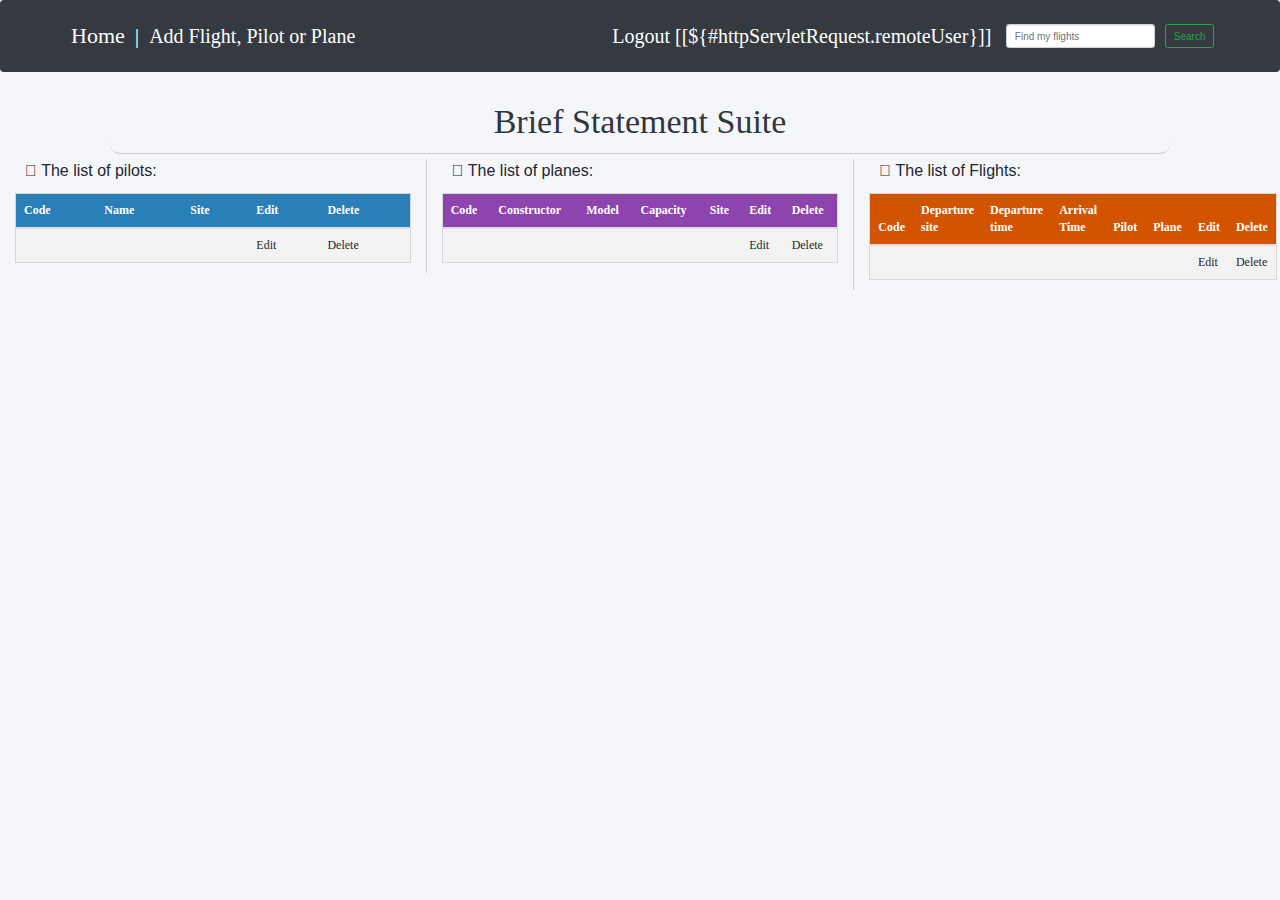
<file: src/main/resources/templates/index.html>
<!DOCTYPE html>
<html xmlns:th="http://www.thymeleaf.org"
	xmlns:layout="http://www.ultraq.net.nz/thymeleaf/layout"
	layout:decorator="layout">
<head>
<meta charset="utf-8" />
<title>Aeroport</title>
<link rel="stylesheet" type="text/css"
	href="../static/css/bootstrap.min.css"
	th:href="@{css/bootstrap.min.css}" />

<link rel="stylesheet" type="text/css" href="../static/css/style.css"
	th:href="@{/css/style.css}" />

<link rel="stylesheet" type="text/css"
	href="../static/css/fontawesome.min.css"
	th:href="@{css/fontawesome.min.css}" />
<link rel="stylesheet"
	href="https://stackpath.bootstrapcdn.com/bootstrap/4.3.1/css/bootstrap.min.css"
	integrity="sha384-ggOyR0iXCbMQv3Xipma34MD+dH/1fQ784/j6cY/iJTQUOhcWr7x9JvoRxT2MZw1T"
	crossorigin="anonymous">
<link rel="stylesheet"
	href="https://use.fontawesome.com/releases/v5.8.2/css/all.css"
	integrity="sha384-oS3vJWv+0UjzBfQzYUhtDYW+Pj2yciDJxpsK1OYPAYjqT085Qq/1cq5FLXAZQ7Ay"
	crossorigin="anonymous">

</head>
<body style="background-color: #f5f6fa;">

	<nav style="padding: 0px 50px;"
		class="navbar navbar-expand-lg navbar-light bg-dark">
		<button class="navbar-toggler" type="button" data-toggle="collapse"
			data-target="#navbarText" aria-controls="navbarText"
			aria-expanded="false" aria-label="Toggle navigation">
			<span class="navbar-toggler-icon"></span>
		</button>
		<div class="collapse navbar-collapse" id="navbarText">
			<ul class="navbar-nav mr-auto">
				<li class="nav-item"><a
					style="color: #FFF; font-size: 22px !important; font-family: initial;"
					class="nav-link" th:href="@{/}"> Home</a></li>
				<li class="nav-item"><a
					style="color: #FFF; font-size: 22px !important; font-family: initial;"
					class="nav-link">|</a></li>
				<li class="nav-item"><a
					style="color: #FFF; font-size: 20px !important; font-family: initial;"
					class="nav-link" th:href="@{/admin/form}"> Add Flight, Pilot or Plane <span
						class="sr-only">(current)</span></a></li>
			</ul>
			<span class="navbar-text"> <a
				style="color: #FFF; font-size: 20px !important; font-family: initial;"
				th:href="@{/login?logout}" th:inline="text"> Logout
					[[${#httpServletRequest.remoteUser}]] </a>
			</span>
			<form class="form-inline my-2 my-lg-0" th:action="@{/pilot}" method="get">
      <input  class="form-control mr-sm-3" th:value="${code}" name="code" type="search" 
                     placeholder="Find my flights" aria-label="Search">
      <button class="btn btn-outline-success my-2 my-sm-0" type="submit">Search</button>
    </form>
		</div>
	</nav>


        <div class="container">    
          <h6 class="h2" style="border-bottom: 1px solid #ccc;">Brief Statement Suite</h6>

         </div> 
       
		

		<div class="col-lg-4" style="border-right: 1px solid #ccc;">
			<p style="font-size: 16px; padding-left: 10px; color: #1e272e;">
				<i class="fas fa-list-ul"></i> The list of pilots:
			</p>

			<table class="table table-striped"
				style="background: #ffffff; color: #1e272e; border: 1px solid #d7d7d7; font-size: 12px; font-family: initial;">
				<thead style="background: #2980b9; color: #ffffff;">
					<tr>
						<th scope="col">Code</th>
						<th scope="col">Name</th>
						<th scope="col">Site</th>
						<th scope="col">Edit</th>
						<th scope="col">Delete</th>
					</tr>
				</thead>
				<tbody>
					<tr th:each="p : ${listPilots}">
						<td th:text="${p.code}"></td>
						<td th:text="${p.name}"></td>
						<td th:text="${p.site}"></td>
						<td><a th:href="@{/admin/editPilot(id=${p.id})}">Edit</a></td>
						<td><a onClick="return confirm('Are you sure?')"
							th:href="@{/admin/deletePilot(id=${p.id})}">Delete</a></td>
					</tr>
				</tbody>
			</table>
		</div>

		<div class="col-lg-4">
			<p style="font-size: 16px; padding-left: 10px; color: #1e272e;">
				<i class="fas fa-list-ul"></i> The list of planes:
			</p>
			<table class="table table-striped"
				style="background: #ffffff; color: #1e272e; border: 1px solid #d7d7d7; font-size: 12px; font-family: initial;">
				<thead style="background: #8e44ad; color: #ffffff;">
					<tr>
						<th scope="col">Code</th>
						<th scope="col">Constructor</th>
						<th scope="col">Model</th>
						<th scope="col">Capacity</th>
						<th scope="col">Site</th>
						<th scope="col">Edit</th>
						<th scope="col">Delete</th>
					</tr>
				</thead>
				<tbody>
					<tr th:each="a : ${listPlanes}">
						<td th:text="${a.code}"></td>
						<td th:text="${a.constructor}"></td>
						<td th:text="${a.model}"></td>
						<td th:text="${a.capacity}"></td>
						<td th:text="${a.site}"></td>
						<td><a th:href="@{/admin/editPlane(id=${a.id})}">Edit</a></td>
						<td><a onClick="return confirm('Are you sure?')"
							th:href="@{/admin/deletePlane(id=${a.id})}">Delete</a></td>
					</tr>
				</tbody>
			</table>
		</div>


		<div class="col-lg-4" style="border-left: 1px solid #ccc;">
			<p style="font-size: 16px; padding-left: 10px; color: #1e272e;">
				<i class="fas fa-list-ul"></i> The list of Flights:
			</p>

			<table class="table table-striped"
				style="background: #ffffff; color: #1e272e; border: 1px solid #d7d7d7; font-size: 12px; font-family: initial;">

				<thead style="background: #d35400; color: #ffffff;">
					<tr>
						<th scope="col">Code</th>
						<th scope="col">Departure site</th>
						<th scope="col">Departure time</th>
						<th scope="col">Arrival Time</th>
						<th scope="col">Pilot</th>
						<th scope="col">Plane</th>
						<th scope="col">Edit</th>
						<th scope="col">Delete</th>
					</tr>
				</thead>
				<tbody>
					<tr th:each="v : ${listFlights}">
						<td th:text="${v.code}"></td>
						<td th:text="${v.arrivalSite}"></td>
						<td th:text="${v.departureTime}"></td>
						<td th:text="${v.timeArrival}"></td>
						<td th:text="${v.pilotCode}"></td>
						<td th:text="${v.planeCode}"></td>
						<td><a th:href="@{/admin/editFlight(id=${v.id})}">Edit</a></td>
						<td><a onClick="return confirm('Are you sure?')"
						th:href="@{/admin/deleteFlight(id=${v.id})}">Delete</a></td>
					</tr>
				</tbody>
			</table>
		</div>


	</div>


	<script src="https://code.jquery.com/jquery-3.3.1.slim.min.js"
		integrity="sha384-q8i/X+965DzO0rT7abK41JStQIAqVgRVzpbzo5smXKp4YfRvH+8abtTE1Pi6jizo"
		crossorigin="anonymous"></script>
	<script
		src="https://cdnjs.cloudflare.com/ajax/libs/popper.js/1.14.7/umd/popper.min.js"
		integrity="sha384-UO2eT0CpHqdSJQ6hJty5KVphtPhzWj9WO1clHTMGa3JDZwrnQq4sF86dIHNDz0W1"
		crossorigin="anonymous"></script>
	<script
		src="https://stackpath.bootstrapcdn.com/bootstrap/4.3.1/js/bootstrap.min.js"
		integrity="sha384-JjSmVgyd0p3pXB1rRibZUAYoIIy6OrQ6VrjIEaFf/nJGzIxFDsf4x0xIM+B07jRM"
		crossorigin="anonymous"></script>
</body>
</html>
</file>
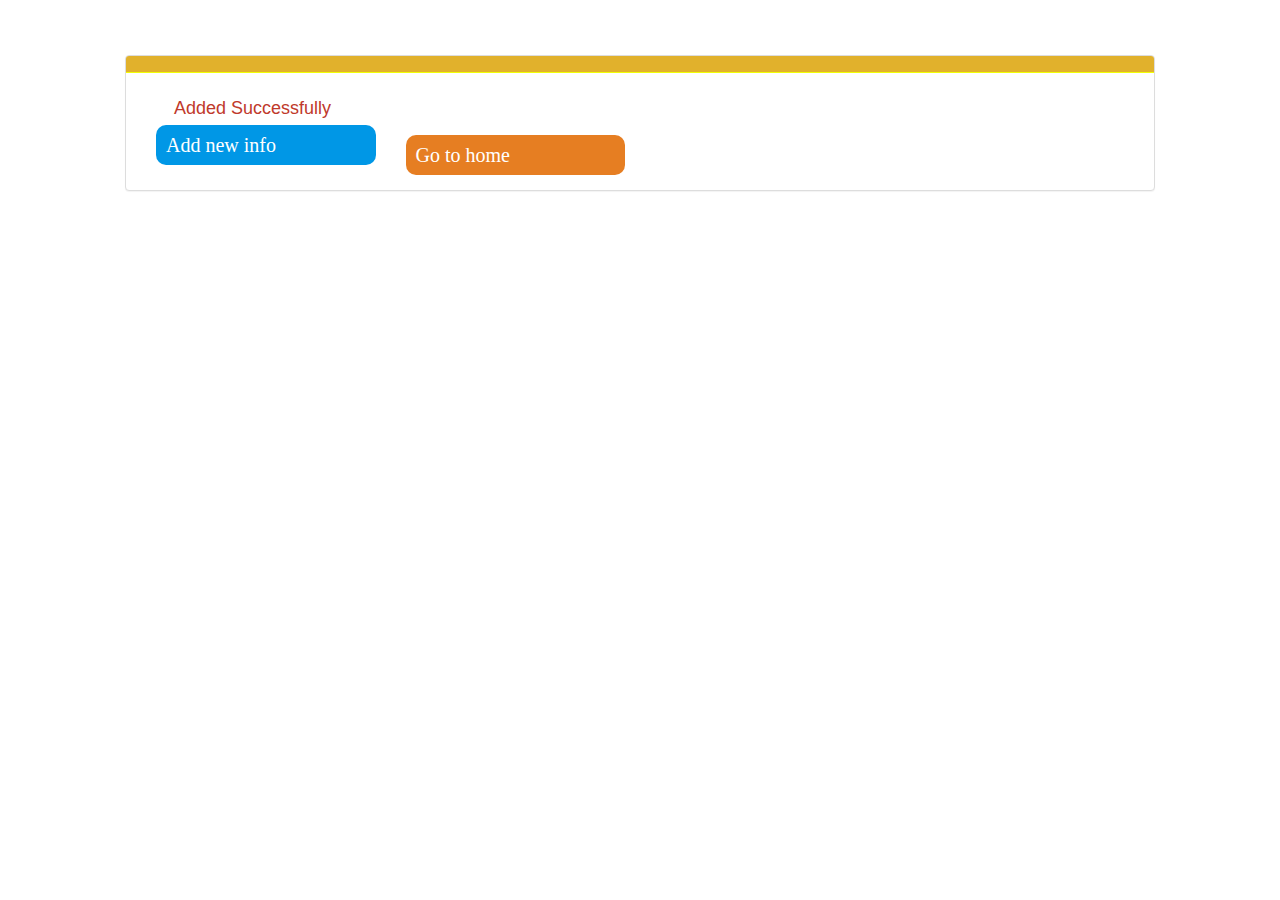
<file: src/main/resources/templates/confirm.html>
<!DOCTYPE html>
<html xmlns:th="http://www.thymeleaf.org"
	xmlns:layout="http://www.ultraq.net.nz/thymeleaf/layout"
	layout:decorator="layout">
<head>
<meta charset="utf-8" />
<title>Confirm</title>
<link rel="stylesheet" type="text/css"
	href="../static/css/bootstrap.min.css"
	th:href="@{css/bootstrap.min.css}" />

<link rel="stylesheet" type="text/css" href="../static/css/style.css"
	th:href="@{/css/style.css}" />

<link rel="stylesheet" type="text/css"
	href="../static/css/fontawesome.min.css"
	th:href="@{css/fontawesome.min.css}" />
<link rel="stylesheet"
	href="https://stackpath.bootstrapcdn.com/bootstrap/4.3.1/css/bootstrap.min.css"
	integrity="sha384-ggOyR0iXCbMQv3Xipma34MD+dH/1fQ784/j6cY/iJTQUOhcWr7x9JvoRxT2MZw1T"
	crossorigin="anonymous">

</head>
<body>
	<div layout:fragment="content">
		<div class="container">
			<br />
			<div class="panel panel-default">
				<div class="panel-heading" id="head-title"></div>
				<div class="panel-body">
					<h2 class="red" style="margin-top: 10px;">Added Successfully</h2>
					<div class="col-lg-3">
						<a
							style="color: #FFF; border-radius: 10px; background: #0097e6; font-size: 20px !important; font-family: initial;"
							class="nav-link" th:href="@{/admin/form}">Add new info</a>
					</div>
					<div class="col-lg-3">
						<a
							style="color: #FFF; margin-top: 10px; border-radius: 10px; background: #e67e22; font-size: 20px !important; font-family: initial;"
							class="nav-link" th:href="@{/}">Go to home</a>
					</div>
				</div>
			</div>
		</div>
	</div>
	<script src="https://code.jquery.com/jquery-3.3.1.slim.min.js"
		integrity="sha384-q8i/X+965DzO0rT7abK41JStQIAqVgRVzpbzo5smXKp4YfRvH+8abtTE1Pi6jizo"
		crossorigin="anonymous"></script>
	<script
		src="https://cdnjs.cloudflare.com/ajax/libs/popper.js/1.14.7/umd/popper.min.js"
		integrity="sha384-UO2eT0CpHqdSJQ6hJty5KVphtPhzWj9WO1clHTMGa3JDZwrnQq4sF86dIHNDz0W1"
		crossorigin="anonymous"></script>
	<script
		src="https://stackpath.bootstrapcdn.com/bootstrap/4.3.1/js/bootstrap.min.js"
		integrity="sha384-JjSmVgyd0p3pXB1rRibZUAYoIIy6OrQ6VrjIEaFf/nJGzIxFDsf4x0xIM+B07jRM"
		crossorigin="anonymous"></script>

</body>
</html>
</file>
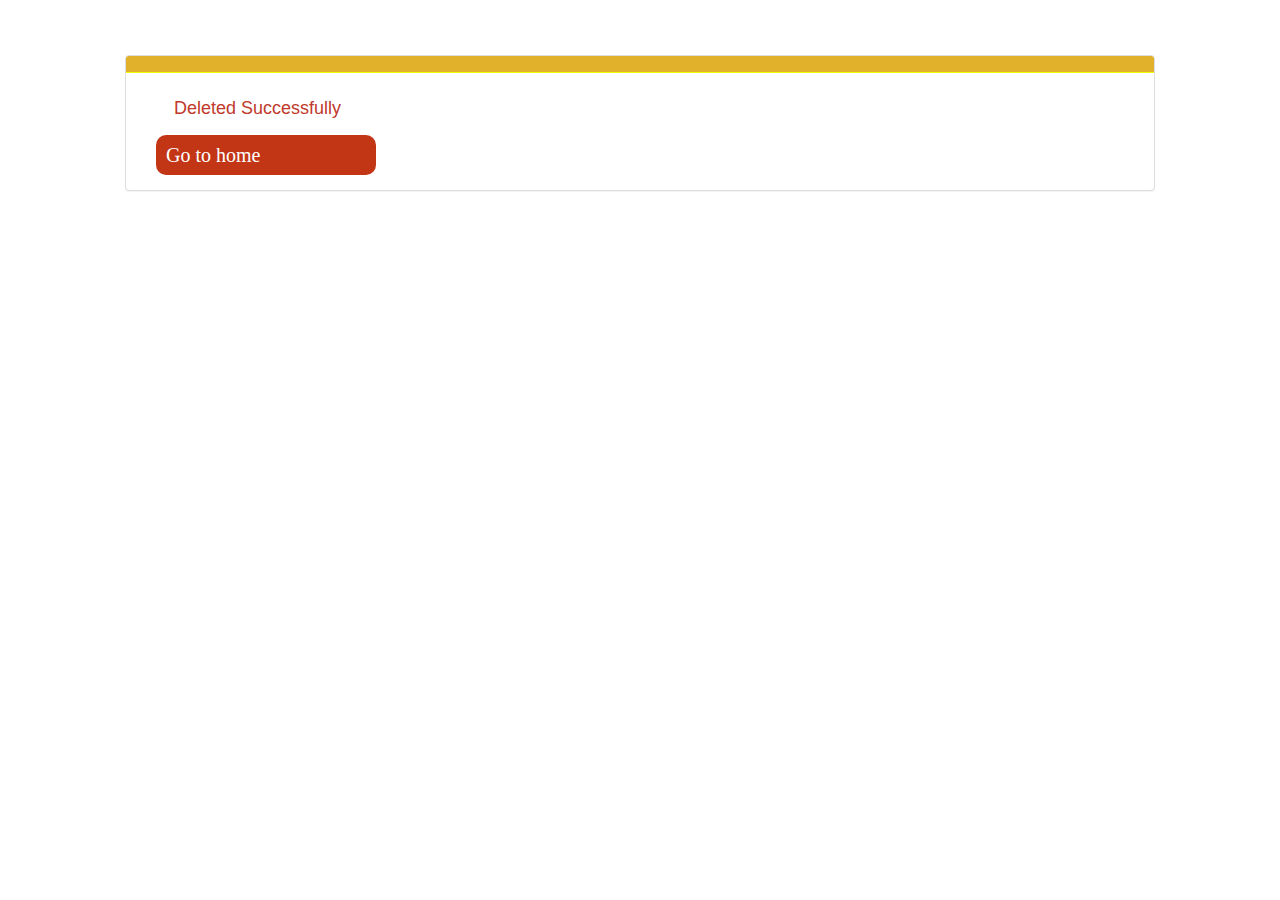
<file: src/main/resources/templates/confirmdel.html>
<!DOCTYPE html>
<html xmlns:th="http://www.thymeleaf.org"
	xmlns:layout="http://www.ultraq.net.nz/thymeleaf/layout"
	layout:decorator="layout">
<head>
<meta charset="utf-8" />
<title>404</title>
<link rel="stylesheet" type="text/css"
	href="../static/css/bootstrap.min.css"
	th:href="@{css/bootstrap.min.css}" />

<link rel="stylesheet" type="text/css" href="../static/css/style.css"
	th:href="@{/css/style.css}" />

<link rel="stylesheet" type="text/css"
	href="../static/css/fontawesome.min.css"
	th:href="@{css/fontawesome.min.css}" />
<link rel="stylesheet"
	href="https://stackpath.bootstrapcdn.com/bootstrap/4.3.1/css/bootstrap.min.css"
	integrity="sha384-ggOyR0iXCbMQv3Xipma34MD+dH/1fQ784/j6cY/iJTQUOhcWr7x9JvoRxT2MZw1T"
	crossorigin="anonymous">

</head>
<body>
	<div layout:fragment="content">
		<div class="container">
			<br />
			<div class="panel panel-default">
				<div class="panel-heading" id="head-title"></div>
				<div class="panel-body">
					<h2 class="red" style="margin-top: 10px;">Deleted Successfully</h2>
					<div class="col-lg-3">
						<a
							style="color: #FFF; margin-top: 10px; border-radius: 10px; background: #c23616; font-size: 20px !important; font-family: initial;"
							class="nav-link" th:href="@{/}">Go to home</a>
					</div>

				</div>
			</div>
		</div>
	</div>
	<script src="https://code.jquery.com/jquery-3.3.1.slim.min.js"
		integrity="sha384-q8i/X+965DzO0rT7abK41JStQIAqVgRVzpbzo5smXKp4YfRvH+8abtTE1Pi6jizo"
		crossorigin="anonymous"></script>
	<script
		src="https://cdnjs.cloudflare.com/ajax/libs/popper.js/1.14.7/umd/popper.min.js"
		integrity="sha384-UO2eT0CpHqdSJQ6hJty5KVphtPhzWj9WO1clHTMGa3JDZwrnQq4sF86dIHNDz0W1"
		crossorigin="anonymous"></script>
	<script
		src="https://stackpath.bootstrapcdn.com/bootstrap/4.3.1/js/bootstrap.min.js"
		integrity="sha384-JjSmVgyd0p3pXB1rRibZUAYoIIy6OrQ6VrjIEaFf/nJGzIxFDsf4x0xIM+B07jRM"
		crossorigin="anonymous"></script>

</body>
</html>
</file>
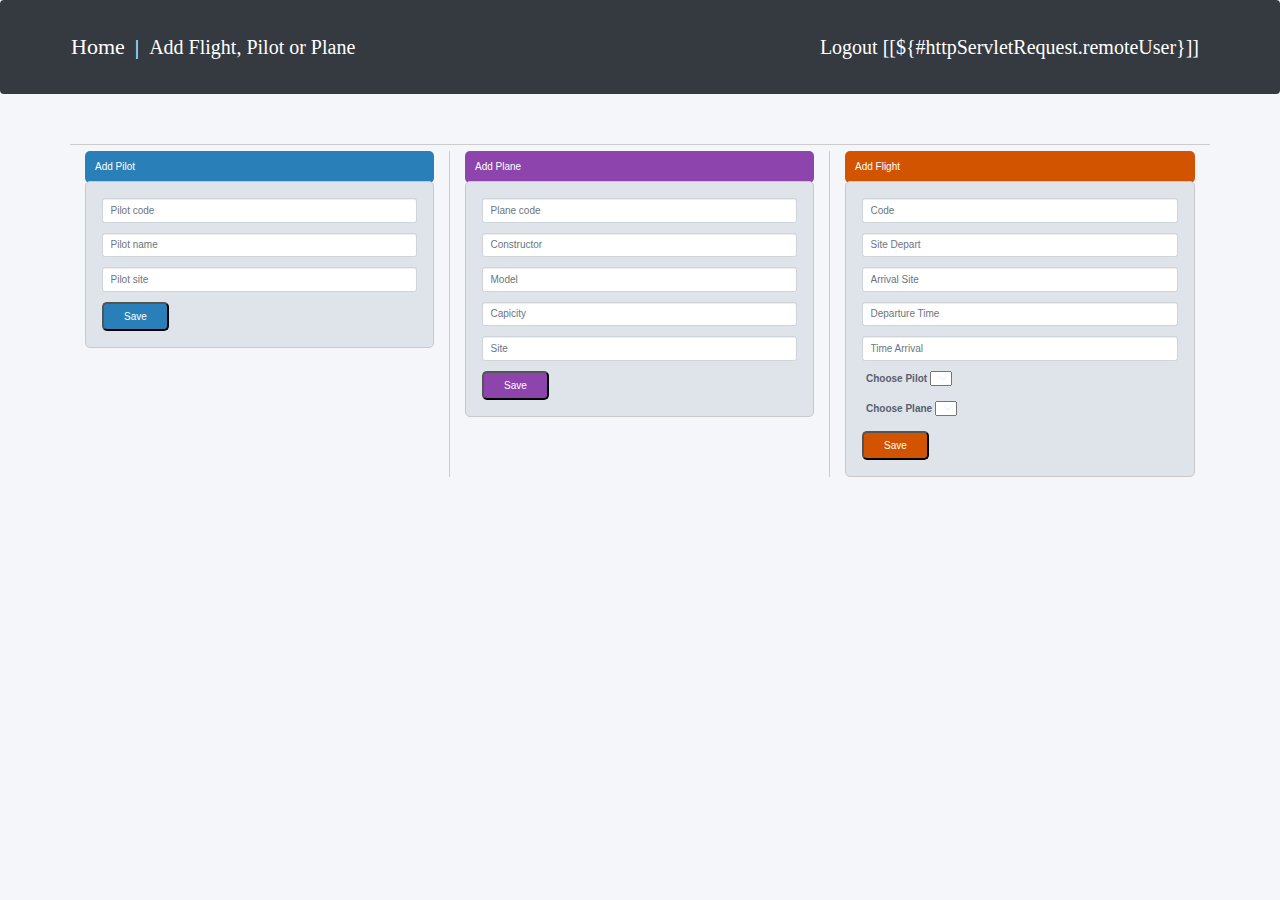
<file: src/main/resources/templates/form.html>
<!DOCTYPE html>
<html xmlns:th="http://www.thymeleaf.org" 
xmlns:layout="http://www.ultraq.net.nz/thymeleaf/layout"
layout:decorator="layout">
<head>
<meta charset="utf-8" />
<title>Forms</title>
<link rel="stylesheet" type="text/css" 
href="../static/css/bootstrap.min.css"
th:href="@{css/bootstrap.min.css}"/>

<link rel="stylesheet" type="text/css" 
href="../static/css/style.css"
th:href="@{/css/style.css}"/>

<link rel="stylesheet" type="text/css" 
href="../static/css/fontawesome.min.css"
th:href="@{css/fontawesome.min.css}"/>
<link rel="stylesheet" href="https://stackpath.bootstrapcdn.com/bootstrap/4.3.1/css/bootstrap.min.css" integrity="sha384-ggOyR0iXCbMQv3Xipma34MD+dH/1fQ784/j6cY/iJTQUOhcWr7x9JvoRxT2MZw1T" crossorigin="anonymous">

</head>
<body style="background-color: #f5f6fa;">

<nav style="padding: 11px 50px;" class="navbar navbar-expand-lg navbar-light bg-dark">
  <button class="navbar-toggler" type="button" data-toggle="collapse" data-target="#navbarText" aria-controls="navbarText" aria-expanded="false" aria-label="Toggle navigation">
    <span class="navbar-toggler-icon"></span>
  </button>
  <div class="collapse navbar-collapse" id="navbarText">
    <ul class="navbar-nav mr-auto">
        <li class="nav-item">
                <a style="color:#FFF; font-size: 22px !important; font-family: initial;" class="nav-link" th:href="@{/}"> Home</a> 
       </li>
        <li class="nav-item">
         <a style="color:#FFF; font-size: 22px !important; font-family: initial;" class="nav-link">|</a> 
       </li>
      <li class="nav-item">
        <a style="color:#FFF; font-size: 20px !important; font-family: initial;" class="nav-link" th:href="@{/admin/form}">Add Flight, Pilot or Plane <span class="sr-only">(current)</span></a>
      </li>
    </ul>
    <span class="navbar-text">
      <a style="color:#FFF; font-size: 20px !important; font-family: initial;" th:href="@{/login?logout}" th:inline="text"> Logout
     [[${#httpServletRequest.remoteUser}]]
     </a>
    </span>
  </div>
</nav>


<div id="addInfo" style="padding: 30px 0; color: #ffffff">
<div class="container">
  <div class="row" style="border-top: 1px solid #ccc; padding-top: 6px;">
         
         
          <div class="col-lg-4 containers" style="border-right: 1px solid #ccc;">
          <h6 style="background:  #2980b9; padding: 10px; border-radius: 5px;">Add Pilot</h6>
          <form th:action="@{/admin/savePilot}" method="post" style="background: #dfe4ea; border: 1px solid #c8c8c8; margin-top: -7px; padding: 16px; border-radius: 5px; color: aliceblue;">
           <div class="form-group">
          <input class="form-control" type="text" name="code" th:value="${pilot.code}" placeholder="Pilot code"/>
        </div>
           <div class="form-group">
          <input class="form-control" type="text" name="name" th:value="${pilot.name}" placeholder="Pilot name"/>
        </div>
         <div class="form-group">
          <input class="form-control" type="text" name="site" th:value="${pilot.site}" placeholder="Pilot site"/>
        </div>
       <button style="color: #f7f1e3; background-color: #2980b9; !important; color: #FFF; padding: 5px 20px; border-radius: 5px;" type="submit">Save</button>
       </form>
         </div>     
                  
          <div class="col-lg-4 containers" style="border-right: 1px solid #ccc;">
          <h6 style="background: #8e44ad; padding: 10px; border-radius: 5px;">Add Plane</h6>
        <form th:action="@{/admin/savePlane}" method="post" style="background: #dfe4ea; border: 1px solid #c8c8c8; margin-top: -7px; padding: 16px; border-radius: 5px; color: aliceblue;">
         <div class="form-group">
          <input class="form-control" type="text" name="code" th:value="${plane.code}" placeholder="Plane code"/>
        </div>
        <div class="form-group">
          <input class="form-control" type="text" name="constructor" th:value="${plane.constructor}" placeholder="Constructor"/>
        </div>
           <div class="form-group">
          <input class="form-control" type="text" name="model" th:value="${plane.model}" placeholder="Model"/>
        </div>
          <div class="form-group">
          <input class="form-control" type="text" name="capacity" th:value="${plane.capacity}" placeholder="Capicity"/>
        </div>
         <div class="form-group">
          <input class="form-control" type="text" name="site" th:value="${plane.site}" placeholder="Site"/>
        </div>
       <button style="color: #f7f1e3; background-color: #8e44ad; !important; color: #FFF; padding: 5px 20px; border-radius: 5px;" type="submit">Save</button>
       </form>
         </div>
         
               <div class="col-lg-4 containers">
        <h6 style="background: #d35400; padding: 10px; border-radius: 5px;">Add Flight</h6>
					<form th:action="@{/admin/saveFlight}" method="post"
						style="background: #dfe4ea; border: 1px solid #c8c8c8; margin-top: -7px; padding: 16px; border-radius: 5px; color: aliceblue;">

						<div class="form-group">
							<input class="form-control" type="text" name="code"
								th:value="${flight.code}" placeholder="Code" />
						</div>

						<div class="form-group">
							<input class="form-control" type="text" name="siteDepart"
								th:value="${flight.siteDepart}" placeholder="Site Depart" />
						</div>

						<div class="form-group">
							<input class="form-control" type="text" name="arrivalSite"
								th:value="${flight.arrivalSite}" placeholder="Arrival Site" />
						</div>

						<div class="form-group">
							<input class="form-control" type="text" name="departureTime"
								th:value="${flight.departureTime}" placeholder="Departure Time" />
						</div>

						<div class="form-group">
							<input class="form-control" type="text" name="timeArrival"
								th:value="${flight.timeArrival}" placeholder="Time Arrival" />
						</div>

						<div class="form-group">
							<label for="pilot" style="color: #57606f; margin-left: 4px;">Choose
								Pilot</label> <select id="pilot" name="pilotCode">
								<option th:each="pilot : ${pilots}" th:value="${pilot.code}"
									th:text="${pilot.code}"></option>
							</select>
						</div>

						<div class="form-group">
							<label for="plane" style="color: #57606f; margin-left: 4px;">Choose
								Plane</label> <select id="plane" name="planeCode">
								<option th:each="plane : ${planes}" th:value="${plane.code}"
									th:text="${plane.code}"></option>
							</select>
						</div>

						<button
							style="color: #f7f1e3; background-color: #d35400; ! important; color: #fff; padding: 5px 20px; border-radius: 5px;"
							type="submit">Save</button>
					</form>
				</div>
         
         

    </div>
    </div></div>


<script src="https://code.jquery.com/jquery-3.3.1.slim.min.js" integrity="sha384-q8i/X+965DzO0rT7abK41JStQIAqVgRVzpbzo5smXKp4YfRvH+8abtTE1Pi6jizo" crossorigin="anonymous"></script>
<script src="https://cdnjs.cloudflare.com/ajax/libs/popper.js/1.14.7/umd/popper.min.js" integrity="sha384-UO2eT0CpHqdSJQ6hJty5KVphtPhzWj9WO1clHTMGa3JDZwrnQq4sF86dIHNDz0W1" crossorigin="anonymous"></script>
<script src="https://stackpath.bootstrapcdn.com/bootstrap/4.3.1/js/bootstrap.min.js" integrity="sha384-JjSmVgyd0p3pXB1rRibZUAYoIIy6OrQ6VrjIEaFf/nJGzIxFDsf4x0xIM+B07jRM" crossorigin="anonymous"></script>
</body>
</html>
</file>
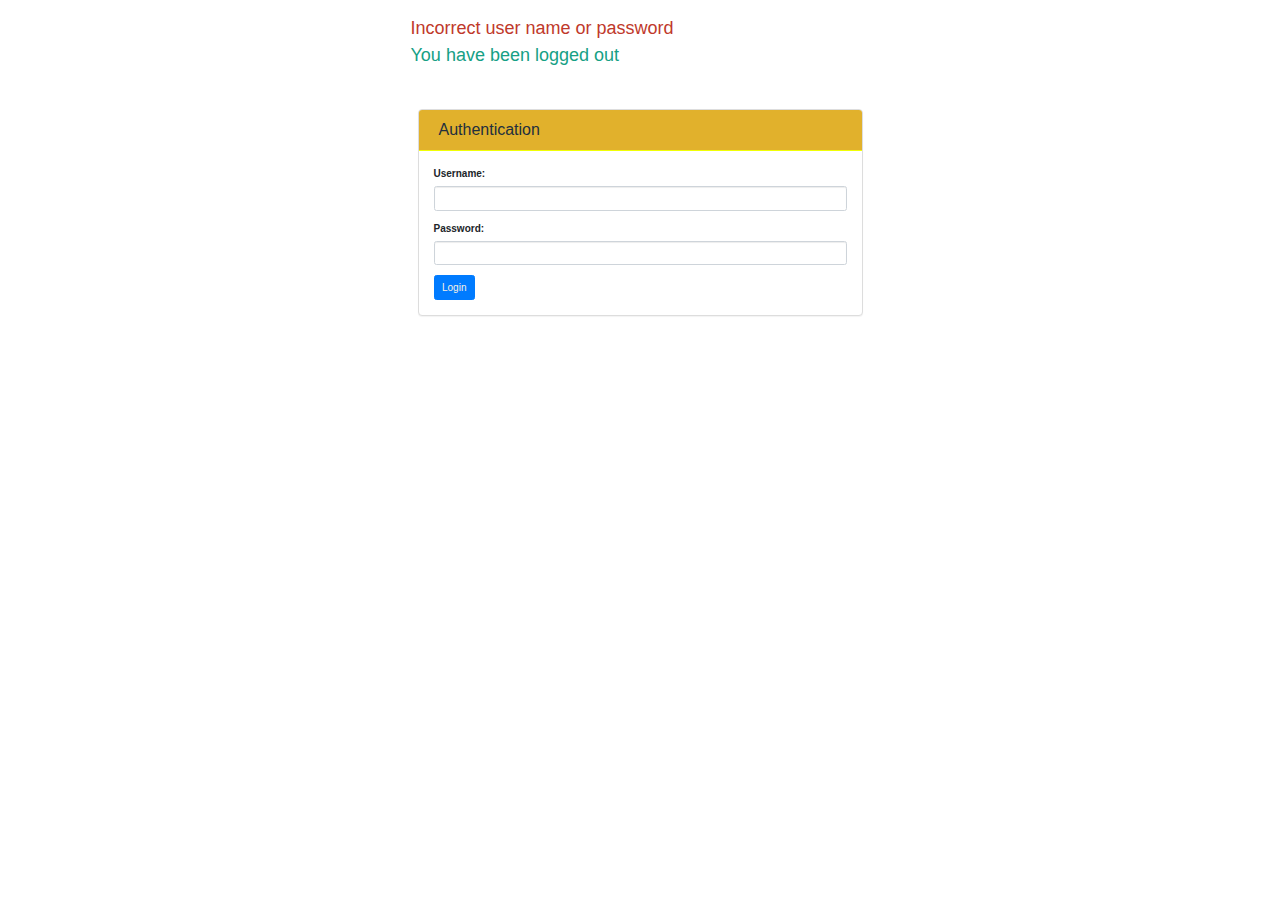
<file: src/main/resources/templates/login.html>
<!DOCTYPE html>
<html xmlns:th="http://www.thymeleaf.org">
<head>
<meta charset="utf-8" />
<title>Login</title>
<link rel="stylesheet" type="text/css"
	href="../static/css/bootstrap.min.css"
	th:href="@{css/bootstrap.min.css}" />

<link rel="stylesheet" type="text/css" href="../static/css/style.css"
	th:href="@{css/style.css}" />
<link rel="stylesheet"
	href="https://stackpath.bootstrapcdn.com/bootstrap/4.3.1/css/bootstrap.min.css"
	integrity="sha384-ggOyR0iXCbMQv3Xipma34MD+dH/1fQ784/j6cY/iJTQUOhcWr7x9JvoRxT2MZw1T"
	crossorigin="anonymous">

</head>
<body>

	<div class="container">
		<div class="col-md-6 col-md-offset-3 col-xs-12">
			<br />
			<div class="red" th:if="${param.error}">
				<span> Incorrect user name or password </span>
			</div>
			<div class="green" th:if="${param.logout}">
				<span> You have been logged out </span>
			</div>
			<div class="panel panel-default">
				<div class="panel-heading" id="head-title">Authentication</div>
				<div class="panel-body">
					<form th:action="@{/login}" method="post">
						<div class="form-group">
							<label class="form-label">Username:</label> <input
								class="form-control" type="text" name="username" />
						</div>
						<div class="form-group">
							<label class="form-label">Password:</label> <input
								class="form-control" type="password" name="password" />
						</div>

						<button class="btn btn-primary" style="color: #f7f1e3;"
							type="submit">Login</button>
					</form>

				</div>
			</div>
		</div>
	</div>


</body>
</html>
</file>
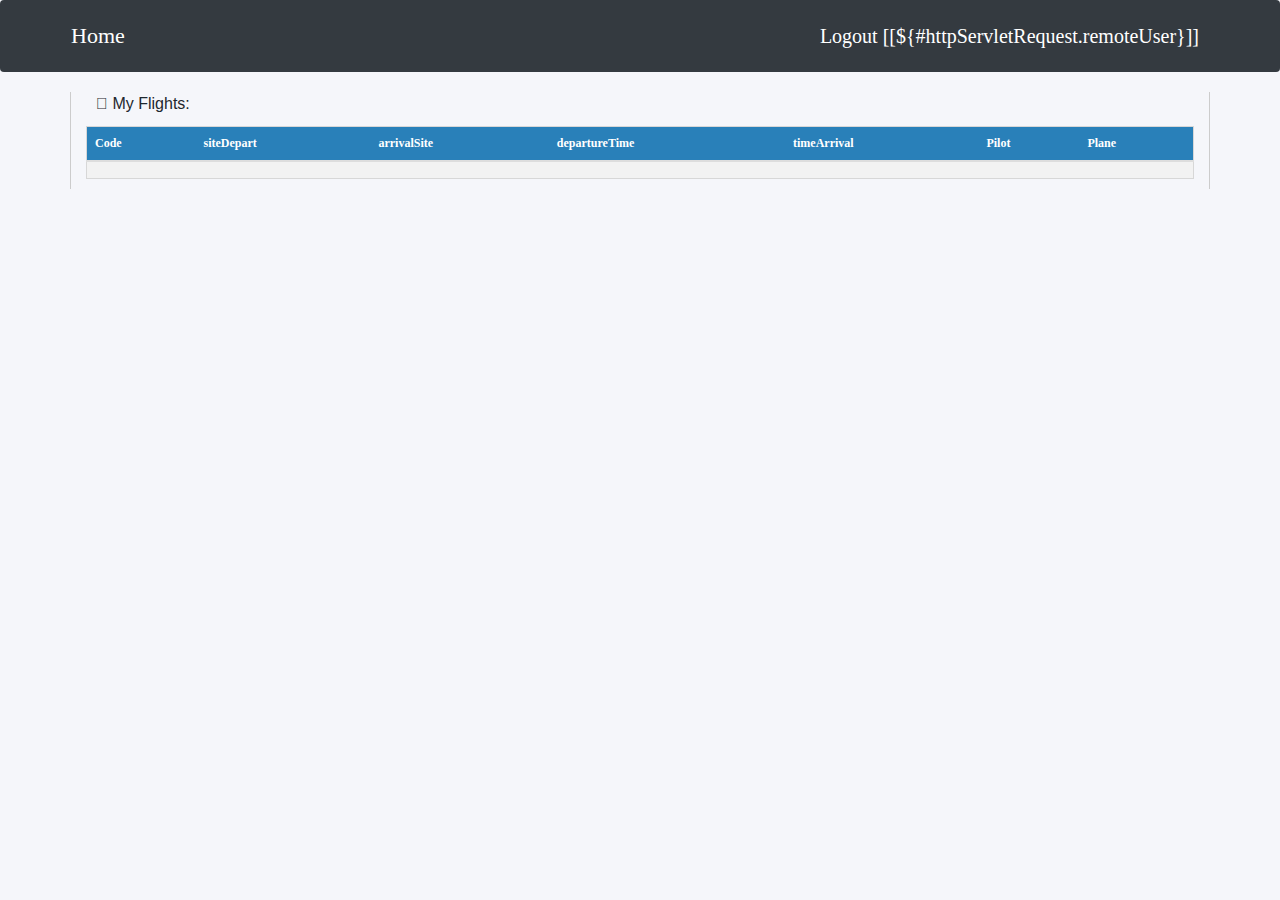
<file: src/main/resources/templates/pilot.html>
<!DOCTYPE html>
<html xmlns:th="http://www.thymeleaf.org"
	xmlns:layout="http://www.ultraq.net.nz/thymeleaf/layout"
	layout:decorator="layout">
<head>
<meta charset="utf-8" />
<title>Aeroport</title>
<link rel="stylesheet" type="text/css"
	href="../static/css/bootstrap.min.css"
	th:href="@{css/bootstrap.min.css}" />

<link rel="stylesheet" type="text/css" href="../static/css/style.css"
	th:href="@{/css/style.css}" />

<link rel="stylesheet" type="text/css"
	href="../static/css/fontawesome.min.css"
	th:href="@{css/fontawesome.min.css}" />
<link rel="stylesheet"
	href="https://stackpath.bootstrapcdn.com/bootstrap/4.3.1/css/bootstrap.min.css"
	integrity="sha384-ggOyR0iXCbMQv3Xipma34MD+dH/1fQ784/j6cY/iJTQUOhcWr7x9JvoRxT2MZw1T"
	crossorigin="anonymous">
<link rel="stylesheet"
	href="https://use.fontawesome.com/releases/v5.8.2/css/all.css"
	integrity="sha384-oS3vJWv+0UjzBfQzYUhtDYW+Pj2yciDJxpsK1OYPAYjqT085Qq/1cq5FLXAZQ7Ay"
	crossorigin="anonymous">

</head>
<body style="background-color: #f5f6fa;">

	<nav style="padding: 0px 50px;"
		class="navbar navbar-expand-lg navbar-light bg-dark">
		<button class="navbar-toggler" type="button" data-toggle="collapse"
			data-target="#navbarText" aria-controls="navbarText"
			aria-expanded="false" aria-label="Toggle navigation">
			<span class="navbar-toggler-icon"></span>
		</button>
		<div class="collapse navbar-collapse" id="navbarText">
			<ul class="navbar-nav mr-auto">
				<li class="nav-item"><a
					style="color: #FFF; font-size: 22px !important; font-family: initial;"
					class="nav-link" th:href="@{/}"> Home</a></li>
		
			</ul>
			<span class="navbar-text"> <a
				style="color: #FFF; font-size: 20px !important; font-family: initial;"
				th:href="@{/login?logout}" th:inline="text"> Logout
					[[${#httpServletRequest.remoteUser}]] </a>
			</span>
		</div>
	</nav>


		<div class="container" style="border-right: 1px solid #ccc; border-left: 1px solid #ccc;">
			<p style="font-size: 16px; padding-left: 10px; color: #1e272e;">
				<i class="fas fa-list-ul"></i> My Flights:
			</p>

			<table class="table table-striped"
				style="background: #ffffff; color: #1e272e; border: 1px solid #d7d7d7; font-size: 12px; font-family: initial;">
				<thead style="background: #2980b9; color: #ffffff;">
					<tr>
			            <th scope="col">Code</th>
						<th scope="col">siteDepart</th>
						<th scope="col">arrivalSite</th>
						<th scope="col">departureTime</th>
						<th scope="col">timeArrival</th>
						<th scope="col">Pilot</th>
						<th scope="col">Plane</th>
					</tr>
				</thead>
				<tbody>
					<tr th:each="v : ${listFlights}">
						<td th:text="${v.code}"></td>
						<td th:text="${v.siteDepart}"></td>
						<td th:text="${v.arrivalSite}"></td>
						<td th:text="${v.departureTime}"></td>
						<td th:text="${v.timeArrival}"></td>
						<td th:text="${v.pilotCode}"></td>
						<td th:text="${v.planeCode}"></td>
					</tr>
				</tbody>
			</table>
		</div>


	<script src="https://code.jquery.com/jquery-3.3.1.slim.min.js"
		integrity="sha384-q8i/X+965DzO0rT7abK41JStQIAqVgRVzpbzo5smXKp4YfRvH+8abtTE1Pi6jizo"
		crossorigin="anonymous"></script>
	<script
		src="https://cdnjs.cloudflare.com/ajax/libs/popper.js/1.14.7/umd/popper.min.js"
		integrity="sha384-UO2eT0CpHqdSJQ6hJty5KVphtPhzWj9WO1clHTMGa3JDZwrnQq4sF86dIHNDz0W1"
		crossorigin="anonymous"></script>
	<script
		src="https://stackpath.bootstrapcdn.com/bootstrap/4.3.1/js/bootstrap.min.js"
		integrity="sha384-JjSmVgyd0p3pXB1rRibZUAYoIIy6OrQ6VrjIEaFf/nJGzIxFDsf4x0xIM+B07jRM"
		crossorigin="anonymous"></script>
</body>
</html>
</file>
